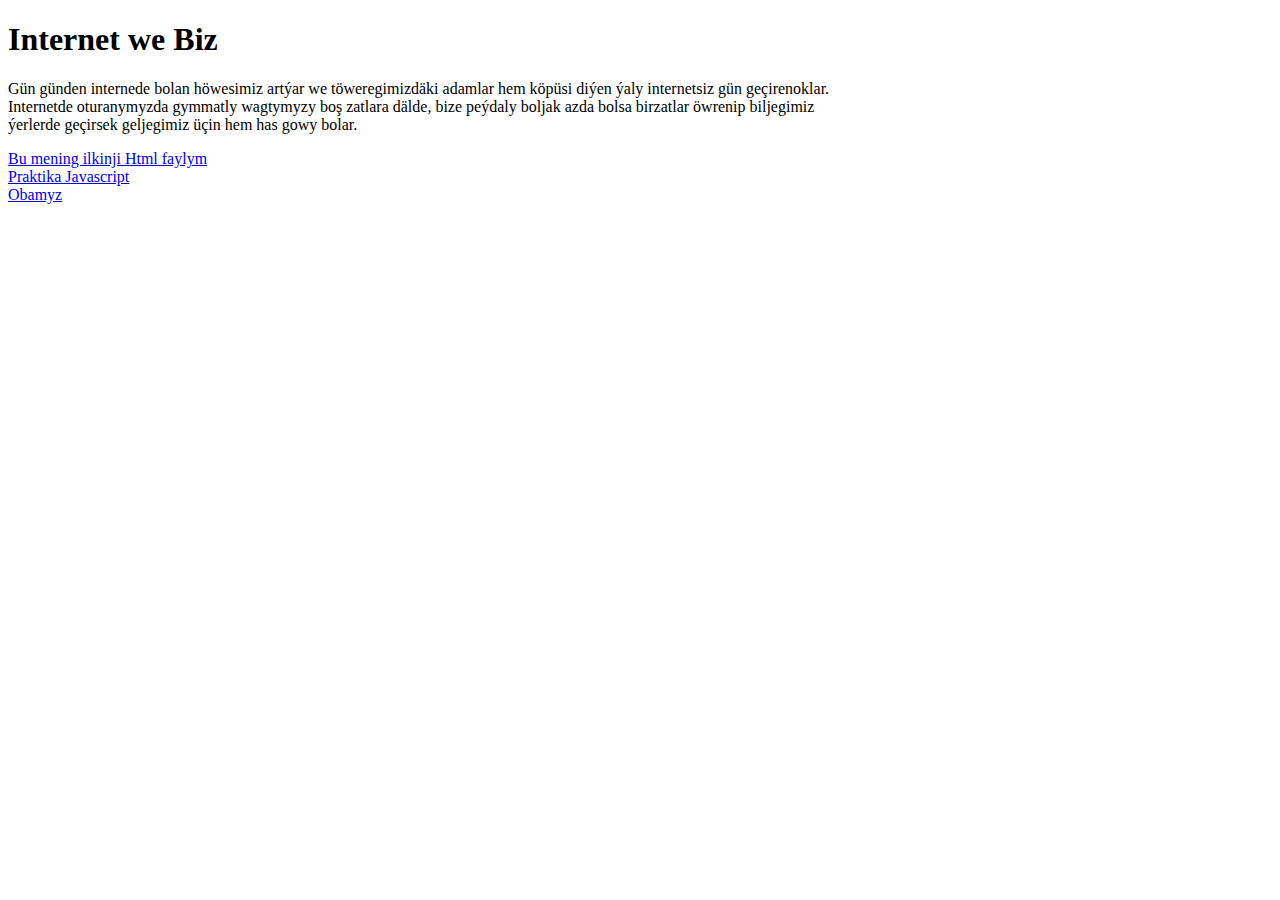
<file: index.html>
<!DOCTYPE html>
<html lang="en">
<head>
    <meta charset="UTF-8">
    <meta name="viewport" content="width=device-width, initial-scale=1.0">
    <meta http-equiv="X-UA-Compatible" content="ie=edge">
    <title>My Blog</title>
</head>
<body>

    <h1>Internet we Biz</h1>
    <div>
        <p>
            Gün günden internede bolan höwesimiz artýar we töweregimizdäki adamlar hem köpüsi diýen ýaly internetsiz gün geçirenoklar. <br>
            Internetde oturanymyzda gymmatly wagtymyzy boş zatlara dälde, bize peýdaly boljak azda bolsa birzatlar öwrenip biljegimiz  <br>
            ýerlerde geçirsek geljegimiz üçin hem has gowy bolar.
        </p>

        <a href="login.html">Bu mening ilkinji Html faylym</a>
        <br>
        <a href="javascriptPractice.html">Praktika Javascript</a>
        <br>
        <a href="obamyz.html">Obamyz</a>
        
    </div>
    
</body>
</html>
</file>
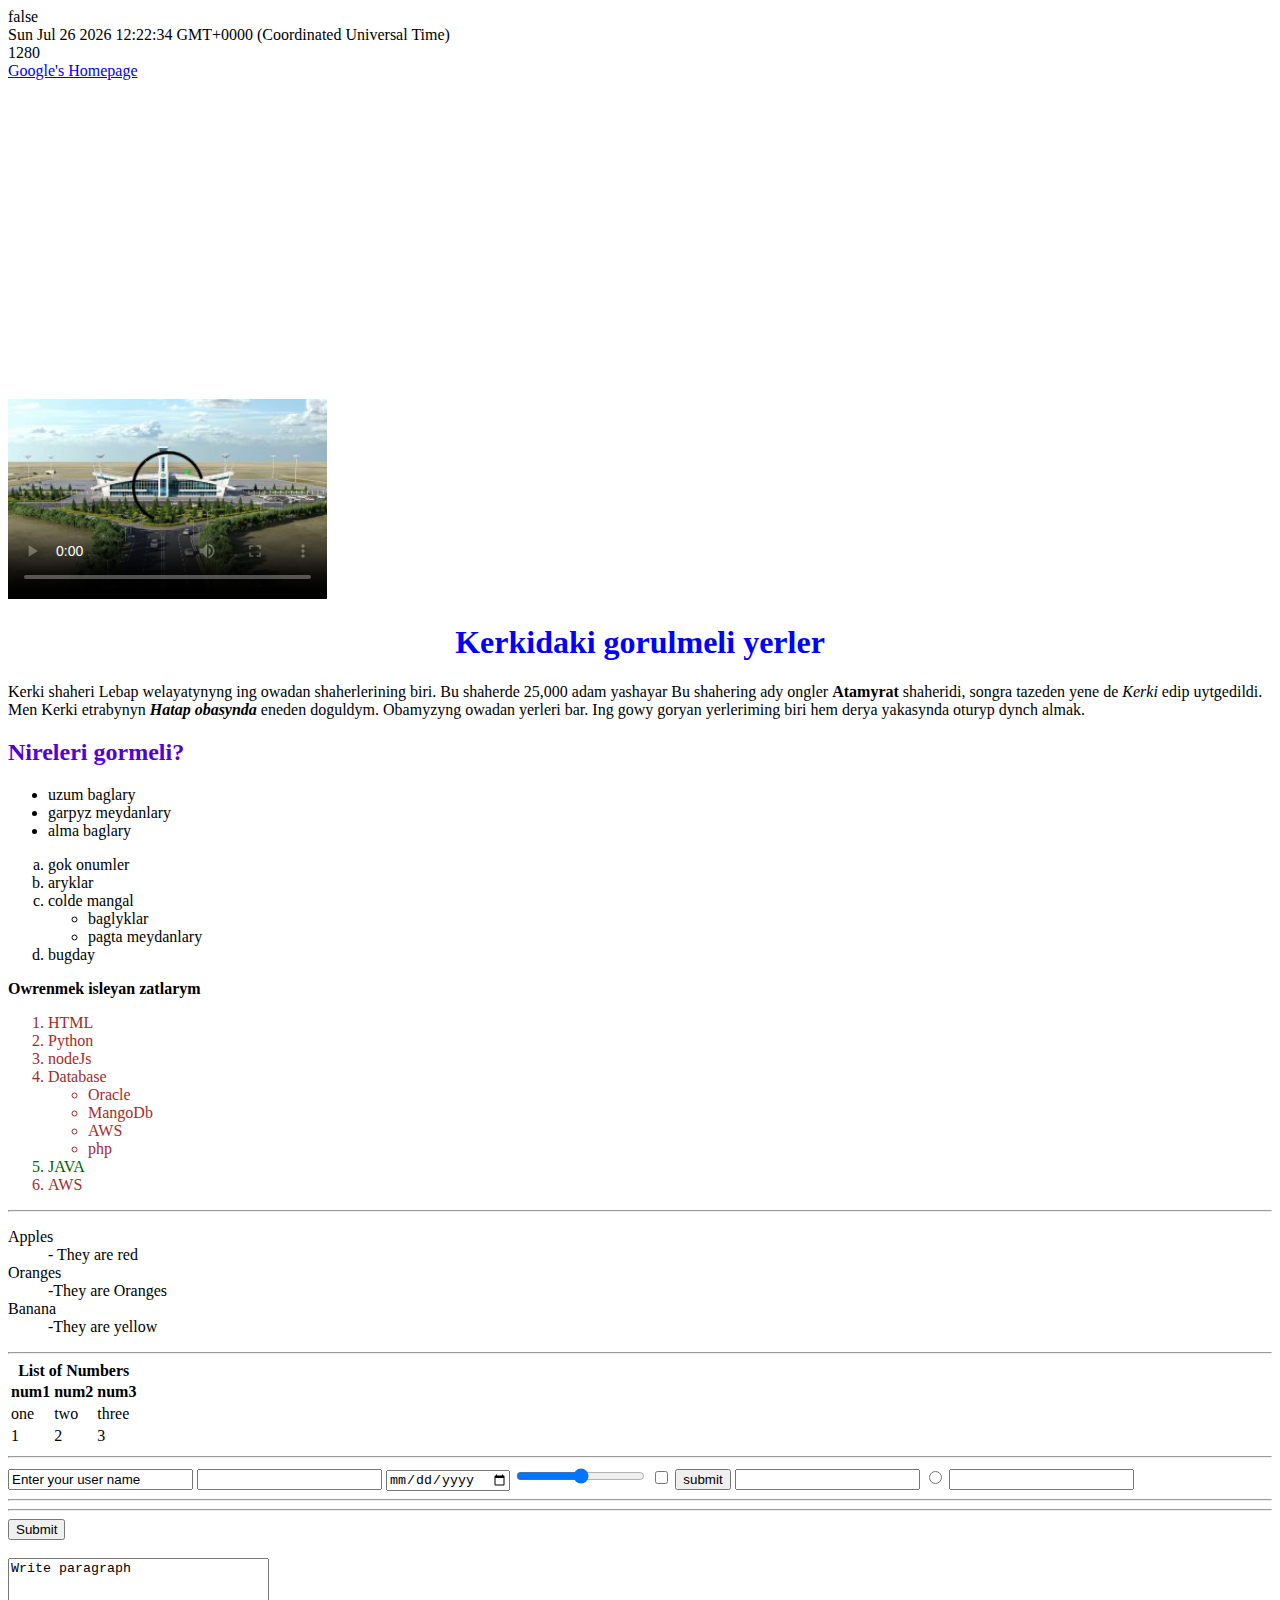
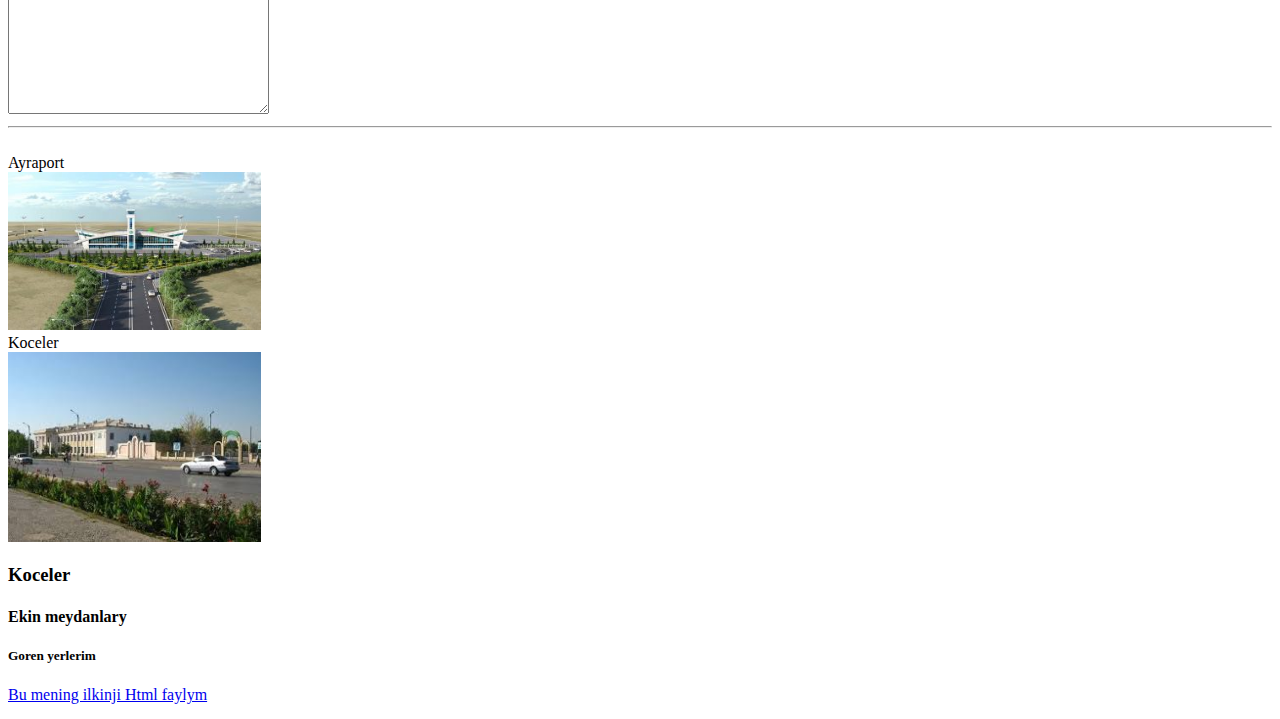
<file: javascriptPractice.html>
<!DOCTYPE html>
<html lang="en">
<head>
    <meta charset="UTF-8">
    <meta name="viewport" content="width=device-width, initial-scale=1.0">
    <meta http-equiv="X-UA-Compatible" content="ie=edge">
    <title>obamyz</title>
    <script src="myscripts.js"></script>
    <link rel = "stylesheet"    href = "style.css" />
</head>
<body>

    <div>

        
        <a href="https://www.google.com">Google's Homepage</a>

        <br>
        <iframe width="560" height="315" src="https://www.youtube.com/embed/pQN-pnXPaVg?start=3887" frameborder="0" 
        allow="accelerometer; autoplay; encrypted-media; gyroscope; picture-in-picture" controls allowfullscreen></iframe> 

        <iframe width="560" height="315" src="https://www.youtube.com/embed/PkZNo7MFNFg?start=7990" frameborder="0"
         allow="accelerometer; autoplay; encrypted-media; gyroscope; picture-in-picture" allowfullscreen></iframe>

        <video src="" controls height="200" autoplay loop poster="kerki1.jpg" ></video>
        
    </div>
    
<!-- div is a block element, means not inline element -->
    <div>
        <h1>Kerkidaki gorulmeli yerler</h1>
        <p> Kerki shaheri Lebap welayatynyng ing owadan shaherlerining biri. Bu shaherde 25,000 adam yashayar
            Bu shahering ady ongler <b>Atamyrat</b>  
            <!-- b for bold and em for emphesize -->
            shaheridi, songra tazeden yene de <em>Kerki</em>  edip uytgedildi. Men Kerki
            etrabynyn <b><em>Hatap obasynda</em></b>  eneden doguldym. Obamyzyng owadan yerleri bar. Ing gowy goryan yerleriming 
            biri hem derya yakasynda oturyp dynch almak. 
        </p>
    </div>
    
    <div>
        <h2>Nireleri gormeli?</h2>
        <p>
            <!-- ul==>unordered and li==> list for bullet -->
            <ul>
                <li>uzum baglary</li>   
                <li>garpyz meydanlary</li>
                <li>alma baglary</li> 

            </ul>

            <!-- ol ==> ordered list -->
            <!-- type attribute give option to change order number or i, A, a, # -->
            <ol type="a">
                <li>gok onumler</li>
                <li>aryklar</li>
                <li>colde mangal</li>
                <ul>
                    <li>baglyklar</li>
                    <li>pagta meydanlary</li>
                </ul>
                <li>bugday</li>
            </ol>

            <b>Owrenmek isleyan zatlarym</b>
            <ol class="langS">
                <li>HTML</li>
                <li>Python</li>
                <li>nodeJs</li>
                <li>Database</li>
                <ul>
                    <li>Oracle</li>
                    <li>MangoDb</li>
                    <li>AWS</li>
                    <li>php</li>
                </ul>
                <li id="javaSpecs">JAVA</li>
                <li>AWS</li>
            </ol>
<hr>
<!-- description list, dd for description -->
            <dl>
                <dt>Apples</dt>
                <dd>- They are red</dd>
                <dt>Oranges</dt>
                <dd>-They are Oranges</dd>
                <dt>Banana</dt>
                <dd>-They are yellow</dd>
            </dl>

<hr>
<!-- Table tag,  tr = table row, th==> table header, td == table data-->
<table> 
    <caption><b> List of Numbers</b> </caption>
    <thead>
            <tr>
                <th>num1</th>
                <th>num2</th>
                <th>num3</th>
            </tr>
    </thead>
   <tbody>
        <tr>
            <td>one</td>
            <td>two</td>
            <td>three</td>
        </tr>
        <tr>
            <td>1</td>
            <td>2</td>
            <td>3</td>
        </tr>
   </tbody>
</table>
            
<hr>
<!-- inputs -->
<input value="Enter your user name" type="text">
<input type="password">
<input type="date">
<input type="range">
<input type="checkbox" name="" id="">
<input type="submit" value="submit">
<input type="search" name="seachBox" id="">
<input type="radio" name="" id="">
<input type="email">
<hr>





<hr>

<form action="">
    <input type="submit">
</form>

<br>
<textarea name="This is Text Area" id="textID" cols="30" rows="10" cols="30">Write paragraph</textarea>


<hr>
<br>

Ayraport <br>

            <img src="kerki1.jpg" alt="" width="20%"> <br>

            Koceler <br>
            <img src="kerki2.jpeg" alt="" width="20%">

        </p> 
        <h3>Koceler</h3>
        <h4>Ekin meydanlary</h4>
        <h5>Goren yerlerim</h5>

        <p>
               <!-- a for anchor tag to create links to file or web page -->
            <a href="login.html">Bu mening ilkinji Html faylym</a>


        </p>
        
    </div>
</body>


</html>
</file>
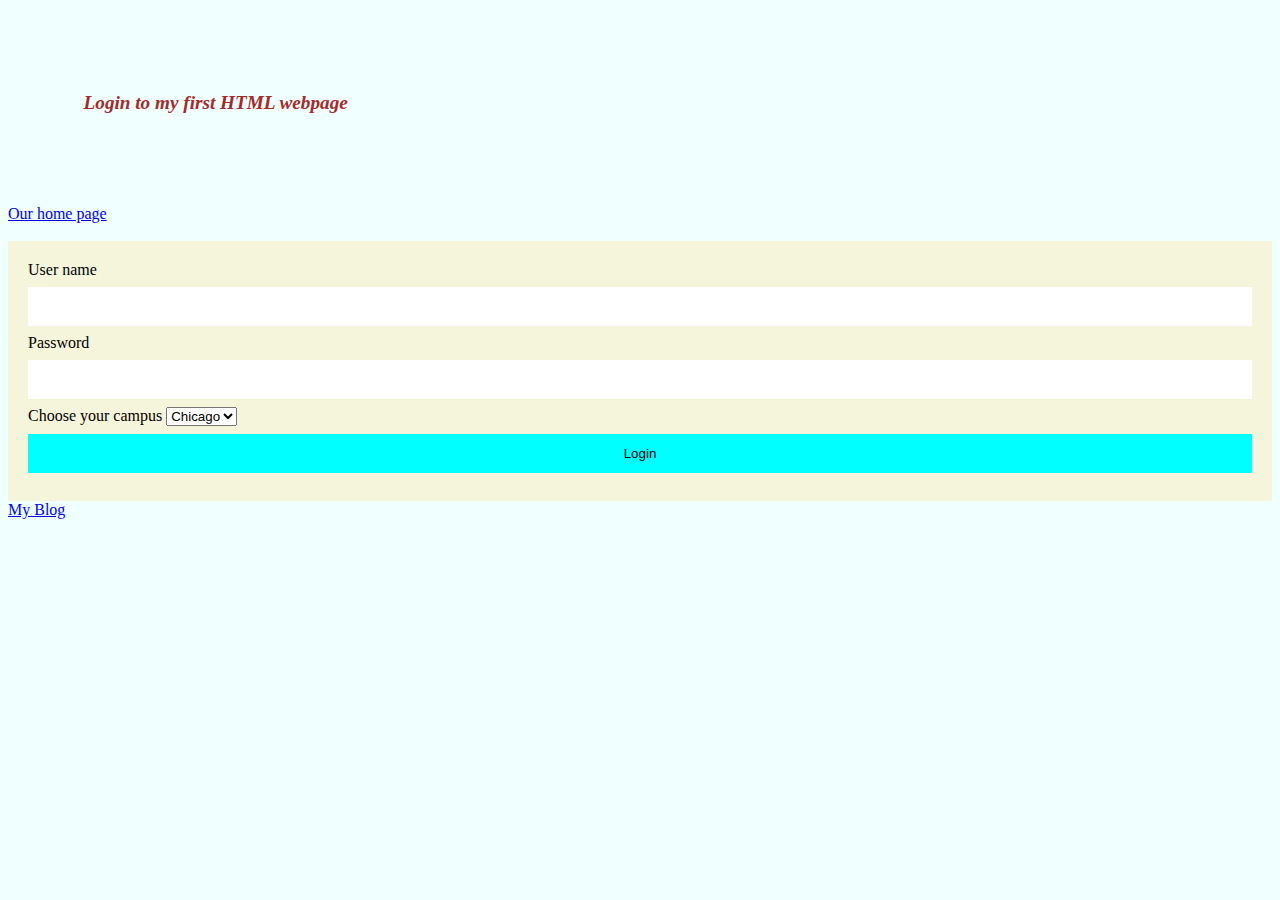
<file: login.html>
<!DOCTYPE html>
<html lang="en">
<head>
    <meta charset="UTF-8">
    <meta name="viewport" content="width=device-width, initial-scale=1.0">
    <meta http-equiv="X-UA-Compatible" content="ie=edge">
    <title>Login Page</title>
</head>
<body>
    <!-- this is a comment -->
    <!-- HTML = head + BODY -->
    <h2>Login to my first HTML webpage</h2>
    <a href="www.amazon.com">Our home page</a>


    <br>
    <br> 
    <!-- br is for line break -->
    <form>
        <!-- form is taking input from user and sending it to server -->
        <label>User name</label>
        <input type="text">

        <label>Password</label>
        <input type="text">
          <br>
        <label>Choose your campus</label>
        <select>
            <option value="">Chicago</option>
            <option value="">Virginia</option>
            <option value="">Online</option>
        </select>

        <input type="submit" value="Login"/>

    </form>

    <a href="javascriptPractice.html">My Blog</a>


</body>

<style>
        h2 {
            color:brown;
            font-style:oblique;
            font-size: 120%;
            padding: 2cm;
        }

        form {
            background-color: beige;
            padding: 20px;
            
        }
        input[type='text']{
            width: 100%;
            border: 1px;
            margin: 8px 0;
            padding: 12px 20px;
            box-sizing: border-box;
        }
        input[type='submit']{
            background-color: aqua;
            width: 100%;
            border: 1px;
            padding: 12px 20px;
            margin:8px 0;
        }
        body{
            background-color: azure;
        }
    
    
    </style>



</html>
</file>
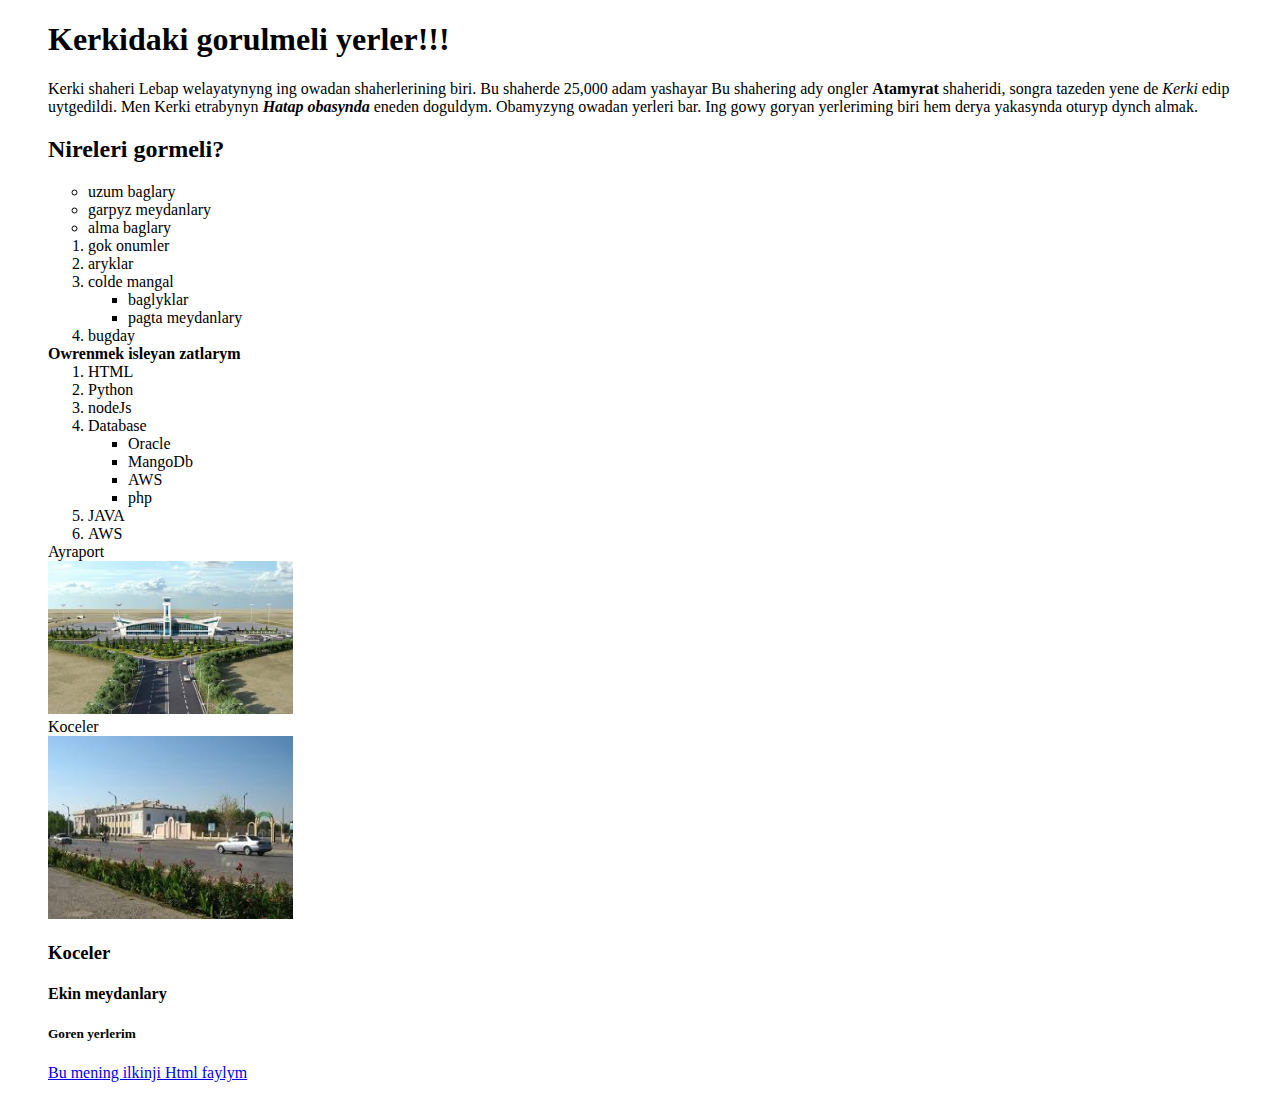
<file: obamyz.html>
<!DOCTYPE html>
<!-- saved from url=(0045)http://127.0.0.1:5500/javascriptPractice.html -->
<html lang="en" class="gr__127_0_0_1"><head><meta http-equiv="Content-Type" content="text/html; charset=UTF-8">
    
    <meta name="viewport" content="width=device-width, initial-scale=1.0">
    <meta http-equiv="X-UA-Compatible" content="ie=edge">
    <title>obamyz</title>
</head>
<body data-gr-c-s-loaded="true">

    <script>
        alert("Sahypama hosh geldiniz");
        prompt("Gowymysynyz?");
    </script>
        <ul>

    <div>
        <h1>Kerkidaki gorulmeli yerler!!!</h1>
        <p> Kerki shaheri Lebap welayatynyng ing owadan shaherlerining biri. Bu shaherde 25,000 adam yashayar
            Bu shahering ady ongler <b>Atamyrat</b>  
            <!-- b for bold and em for emphesize -->
            shaheridi, songra tazeden yene de <em>Kerki</em>  edip uytgedildi. Men Kerki
            etrabynyn <b><em>Hatap obasynda</em></b>  eneden doguldym. Obamyzyng owadan yerleri bar. Ing gowy goryan yerleriming 
            biri hem derya yakasynda oturyp dynch almak. 
        </p>
    </div>
    
    <div>
        <h2>Nireleri gormeli?</h2>
        <p>
            <!-- ul==>unordered and li==> list for bullet -->
            </p><ul>
                <li>uzum baglary</li>   
                <li>garpyz meydanlary</li>
                <li>alma baglary</li> 

            </ul>

            <!-- ol ==> ordered list -->
            <ol>
                <li>gok onumler</li>
                <li>aryklar</li>
                <li>colde mangal</li>
                <ul>
                    <li>baglyklar</li>
                    <li>pagta meydanlary</li>
                </ul>
                <li>bugday</li>
            </ol>

            <b>Owrenmek isleyan zatlarym</b>
            <ol class="langS">
                <li>HTML</li>
                <li>Python</li>
                <li>nodeJs</li>
                <li>Database</li>
                <ul>
                    <li>Oracle</li>
                    <li>MangoDb</li>
                    <li>AWS</li>
                    <li>php</li>
                </ul>
                <li id="javaSpecs">JAVA</li>
                <li>AWS</li>
            </ol>
            Ayraport <br>

            <img src="./obamyz_files/kerki1.jpg" alt="" width="20%"> <br>

            Koceler <br>
            <img src="./obamyz_files/kerki2.jpeg" alt="" width="20%">

        <p></p> 
        <h3>Koceler</h3>
        <h4>Ekin meydanlary</h4>
        <h5>Goren yerlerim</h5>

        <p>
               <!-- a for anchor tag to create links to file or web page -->
            <a href="http://127.0.0.1:5500/login.html">Bu mening ilkinji Html faylym</a>


        </p>
        
    </div>
</file>
<file: style.css>
h1 {
        color:blue;
        text-align: center;
    }

    /* it's a class */
    .langS{ 
        color: brown;
    }
    #javaSpecs{
        color: darkgreen;
        text-emphasis:inherit;
    }
    h2{
        color:rgb(82, 0, 214);
    }
</file>
